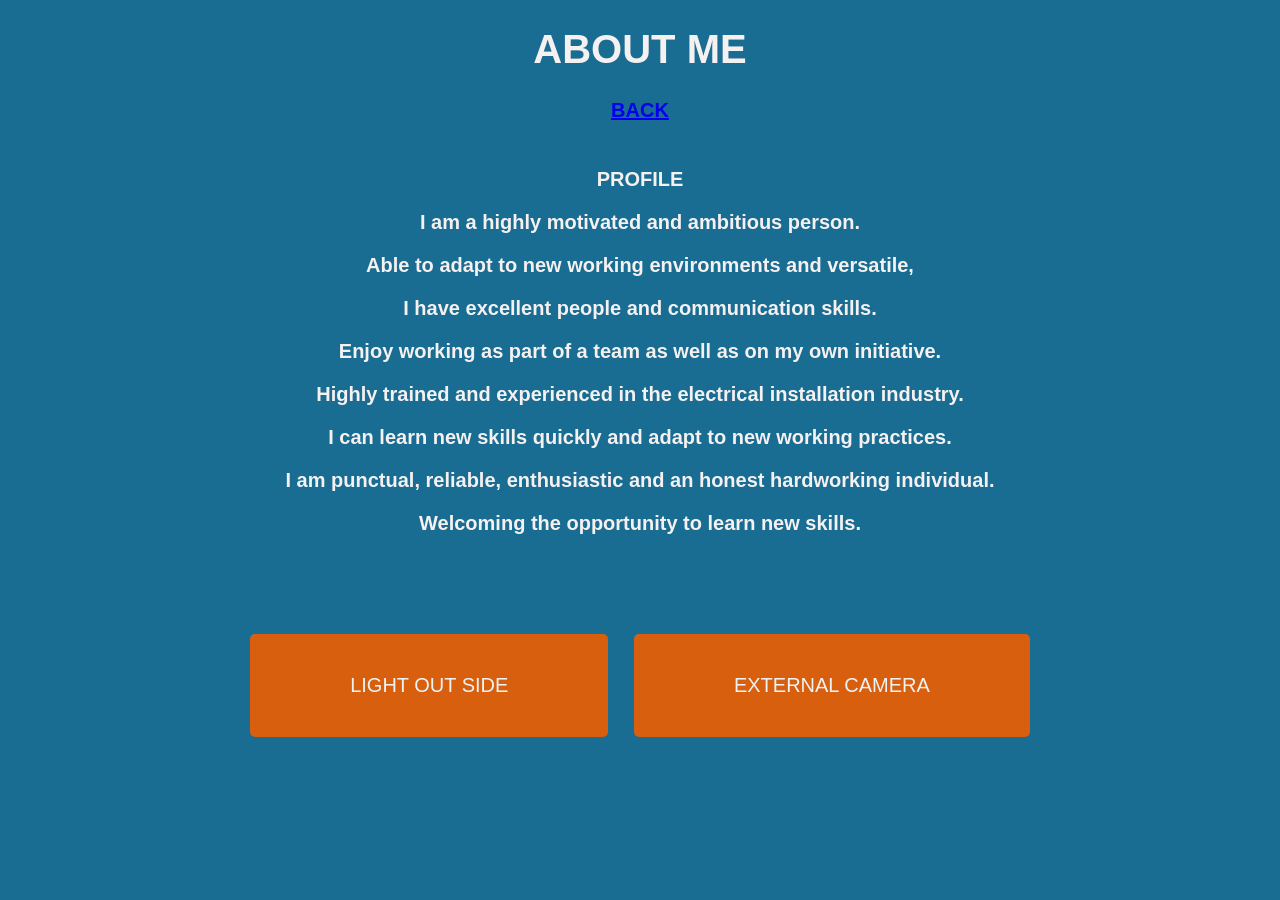
<file: about.html>
<!DOCTYPE html>
<html lang="en">
<head>
    <meta charset="UTF-8">
    <meta name="viewport" content="width=device-width, initial-scale=1.0">
    <title>Document</title>
    <link rel="stylesheet" href="about.css">
</head>
<body>
    <h1>ABOUT ME</h1>
    
    <a href="index.html">BACK</a>
    <br>
    <br>
    <br>
PROFILE


<p>I am a highly motivated and ambitious person.</p>     
<p>Able to adapt to new working environments and versatile, </p>
 <!-- Quebra de linha -->
<p>I have excellent people and communication skills.</p>
<P>Enjoy working as part of a team as well as on my own initiative.</P>
<P>Highly trained and experienced in the electrical installation industry.</P>
<P> I can learn new skills quickly and adapt to new working practices.</P>
<P>I am punctual, reliable, enthusiastic and an honest hardworking individual. </P>
<P>Welcoming the opportunity to learn new skills.</P>
<br>
    <br>
    <br>

<div class="center"> 
      <a href="http://192.168.1.153/16/on"><button>LIGHT OUT SIDE</button></a>  
     <a href="http://192.168.1.89/capture"><button>EXTERNAL CAMERA</button></a>
    </div>
</body>
</html>
</file>
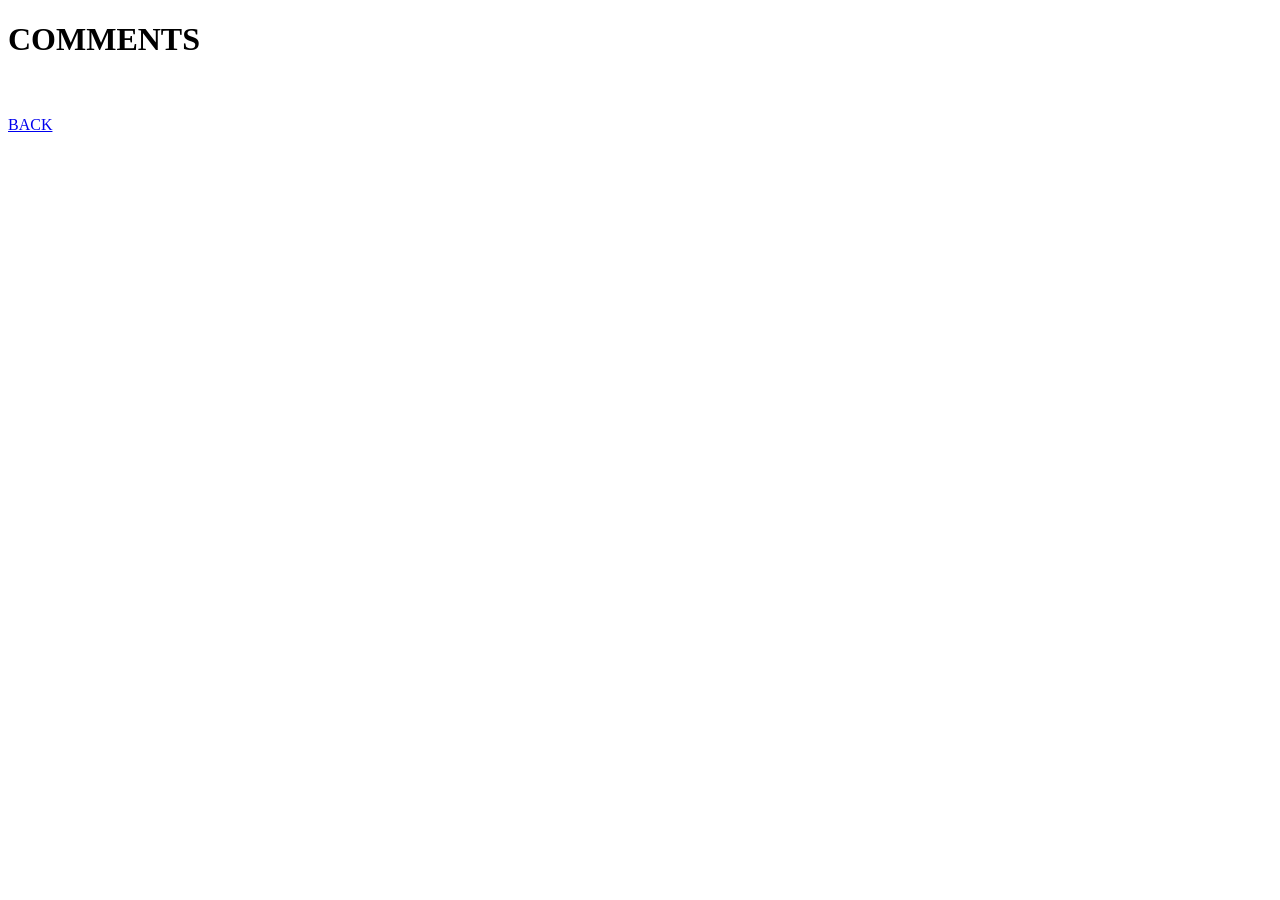
<file: comments.html>
<!DOCTYPE html>
<html lang="en">
<head>
    <meta charset="UTF-8">
    <meta name="viewport" content="width=device-width, initial-scale=1.0">
    <title>Document</title>
</head>
<body>
       <header class="header">
        <h1>COMMENTS</h1>
   </header>
      <br>
      <br>

    <a class="a" href="index.html">BACK</a>
    <br>
    <br>

   <iframe src="https://www.youtube.com/embed/eV4UcOAIP-4 " frameborder="0" width="620" height="515"></iframe>
<iframe src="https://www.youtube.com/embed/_k7aXs1CEtI " frameborder="0" width="620" height="515"></iframe>
</body>
</html>
</file>
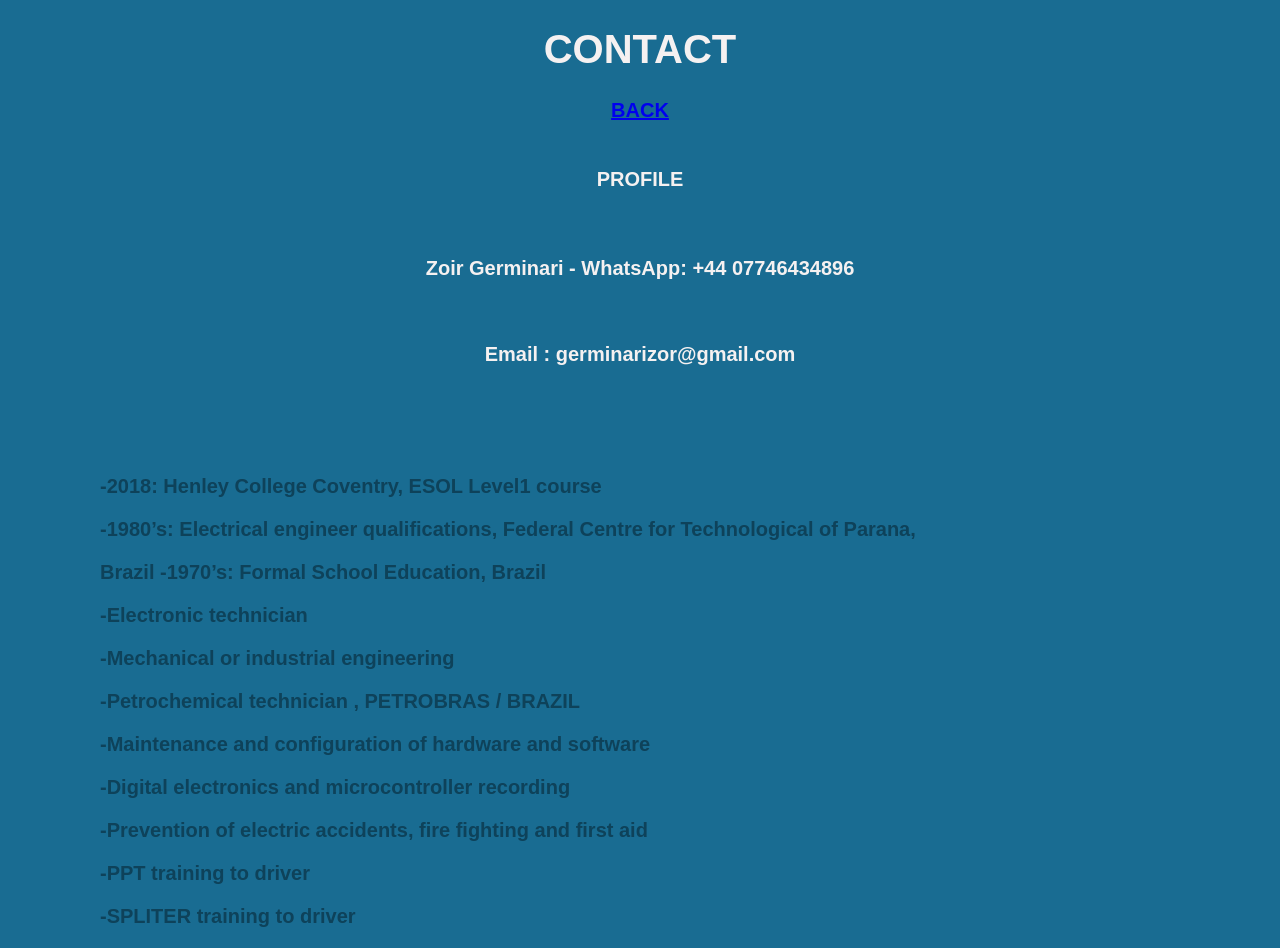
<file: contato.html>
<!DOCTYPE html>
<html lang="en">
<head>
    <meta charset="UTF-8">
    <meta name="viewport" content="width=device-width, initial-scale=1.0">
    <title>Contato</title>
    <link rel="stylesheet" href="contato.css">
</head>
<body>
    <h1>CONTACT</h1>
    
    <a href="index.html">BACK</a>

    
    <br>
    <br>
    <br>
PROFILE
<br>
    <br>
    <br>
    
<p> Zoir Germinari - WhatsApp: +44 07746434896</p> 
<br>
<p> Email : germinarizor@gmail.com</p> 
<br>
    <br>
    <br>
    <div class="item">
<p> -2018:   Henley College Coventry, ESOL Level1 course</p> 
<p> -1980’s: Electrical engineer qualifications, Federal Centre for Technological of Parana,</p> 
 <p> Brazil -1970’s: Formal School Education, Brazil</p> 
<p> -Electronic technician</p> 
<p> -Mechanical or industrial engineering</p> 
<p> -Petrochemical technician , PETROBRAS / BRAZIL</p> 
<p> -Maintenance and configuration of hardware and software</p> 
<p> -Digital electronics and microcontroller recording</p> 
<p> -Prevention of electric accidents, fire fighting and first aid</p> 
<p> -PPT training to driver</p> 
<p> -SPLITER  training to driver</p> 
</p> 
</div>
</body>
</file>
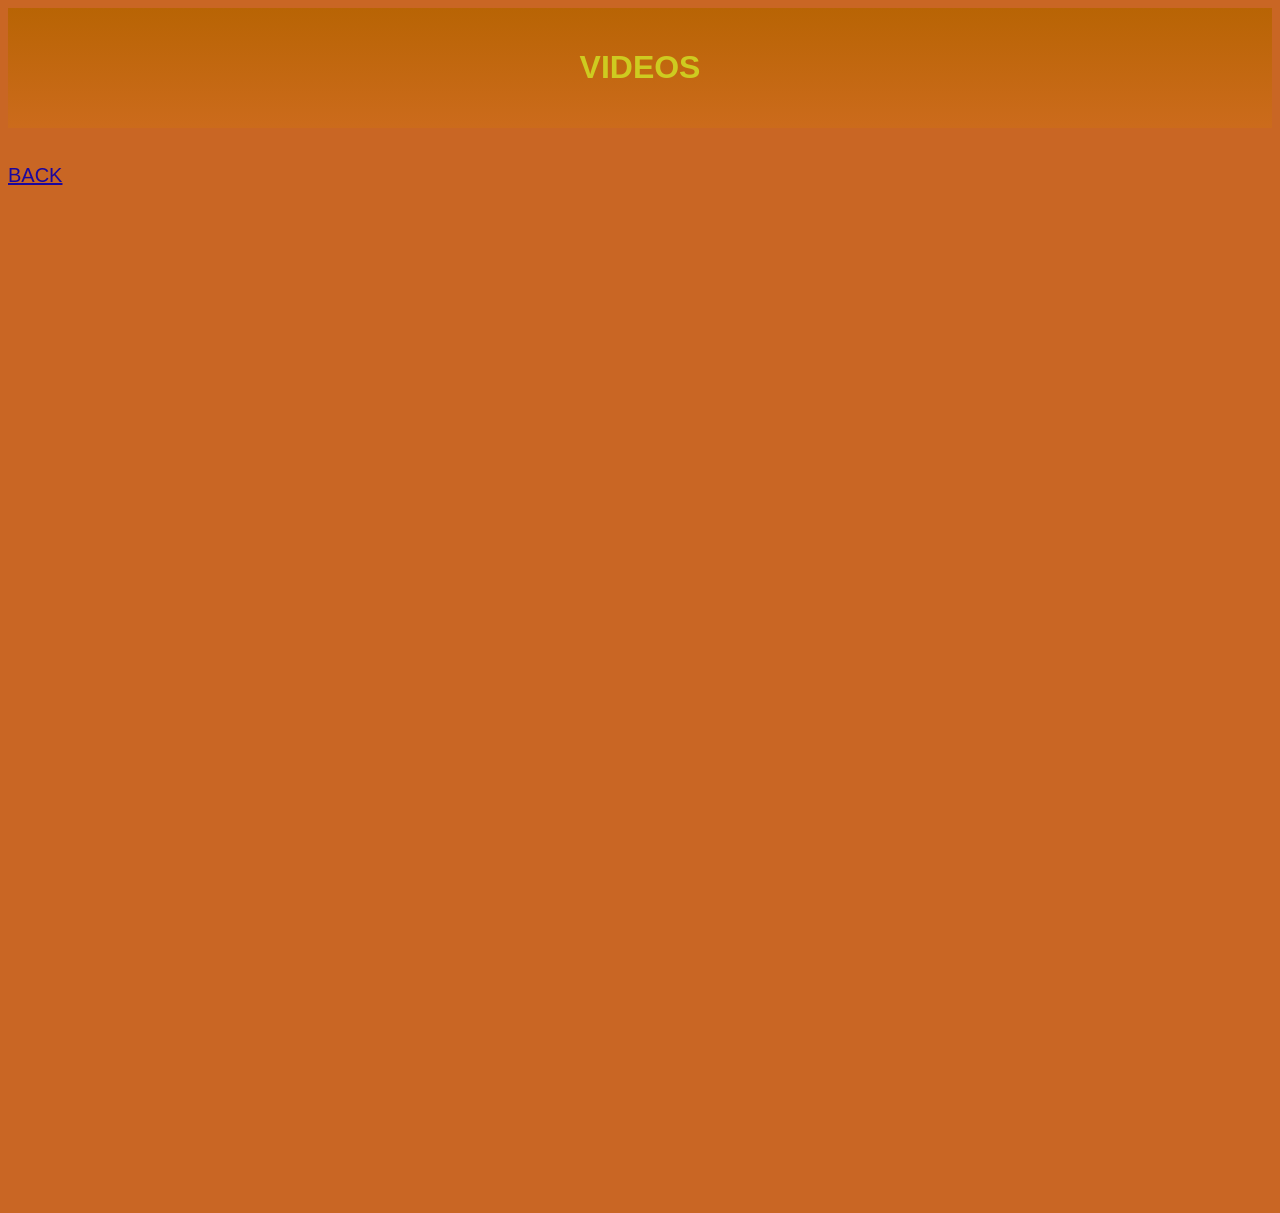
<file: VIDEOS.html>
<!DOCTYPE html>
<html lang="en">
<head>
    <meta charset="UTF-8">
    <meta name="viewport" content="width=device-width, initial-scale=1.0">
    <title>VIDEOS - Zaothec Systems</title>
    <link rel="icon" type="image/png" href="imagens/zaoicon2.png">
    <link rel="stylesheet" href="VIDEOS.css">
</head>
<body>
   <header class="header">
        <h1>VIDEOS </h1>
   </header>
      <br>
      <br>

    <a class="a" href="index.html">BACK</a>
    <br>
    <br>

   <!-- Vídeos do YouTube -->
   <div class="video-container">
       <iframe src="https://www.youtube.com/embed/eV4UcOAIP-4" 
               width="620" height="515" 
               style="border: none;"
               allow="accelerometer; autoplay; clipboard-write; encrypted-media; gyroscope; picture-in-picture" 
               allowfullscreen>
       </iframe>
   </div>
   
   <div class="video-container">
       <iframe src="https://www.youtube.com/embed/_k7aXs1CEtI" 
               width="620" height="515" 
               style="border: none;"
               allow="accelerometer; autoplay; clipboard-write; encrypted-media; gyroscope; picture-in-picture" 
               allowfullscreen>
       </iframe>
   </div>

   <!-- Stream Local -->
   <div class="video-container">
       <iframe src="http://95.146.236.67:8080/stream" 
               width="820" height="515" 
               style="border: none;">
       </iframe>
  <div class="video-container">
        <iframe src="http://95.146.236.67:81/stream" 
               width="820" height="515" 
               style="border: none;">
       </iframe>
       
   </div>

<!--  <video controls width="320" >
  <source src="img/Firefight.mp4" type="video/mp4">
  
</video>  -->
      
</body>
</file>
<file: about.css>
body {
    color:rgb(245, 241, 241);
    background-color: rgb(25, 108, 146);
    font-family: Arial, Helvetica, sans-serif;
      font-size: 20px;
    font-weight: bold;
    margin-right: 100px;
    margin-left: 100px;
    margin-top: 0px;
    margin-bottom: auto;
     text-decoration: none;
     text-align: center;
}
  
    /* assim e o comentario no css*/
button{
    /* Resetando margem e padding para garantir que não há espaçamento indesejado */
* {
  margin: 0;
  padding: 0;
  box-sizing: border-box;  /* Impede que margens e preenchimentos afetem o layout */
}
   padding: 40px 100px;
  font-size: 20px;
  background-color: #d85f0e;
  color: rgb(238, 242, 243);
  border: 10px;
  border-radius: 5px;
  cursor: pointer;
  margin: 10px;  /* Apenas margem controlada entre os botões */
  display: inline-block;

}
</file>
<file: contato.css>
body {
      color:rgb(245, 241, 241);
    background-color: rgb(25, 108, 146);
    font-family: Arial, Helvetica, sans-serif;
      font-size: 20px;
    font-weight: bold;
    margin-right: 100px;
    margin-left: 100px;
    margin-top: 0px;
    margin-bottom: auto;
     text-decoration: none;
     text-align: center;
}

.item {
   color:rgb(95, 167, 201);
    
    font-family: Arial, Helvetica, sans-serif;
      font-size: 20px;
    font-weight: bold;
  align-items: left;
  gap: 25px;
  
}
.item p {
   color: rgb(14, 66, 90);
   font-size: 20px;
   font-weight: bold;
   text-align: left;
  }
</file>
<file: VIDEOS.css>
body {
    color:rgb(165, 38, 38);
    background-color: rgb(201, 102, 36);
    font-family: Arial, Helvetica, sans-serif;
    .header {
        color: #cecb20;
        background: linear-gradient(to bottom, #b86404, #cc6b1c);
        padding: 20px;
        text-align: center;
}
}
.a{
    color: rgb(27, 7, 158);
    font-size: 20px;
}


iframe{ 
    width: 320px;
    height: 240px;
    /*border: 40%;
     margin-right: 0px;
    /*margin-left: auto;*/
   display: flex;
  flex-direction: column;
    margin-top: 10px;
    margin-bottom: auto;
    border: none;
    
}

@media screen and (max-width: 780px) {

  body {  
    color:rgb(165, 38, 38);
    background-color: rgb(201, 102, 36);
    font-family: Arial, Helvetica, sans-serif;
    .header {
        color: #cecb20;
        background: linear-gradient(to bottom, #b86404, #cc6b1c);
        padding: 20px;
        text-align: center;
  }


  }

    iframe{ 
        width: 280px;
        height: 210px;
        /*border: 40%;
         margin-right: 0px;
        /*margin-left: auto;*/
     display: flex;
}

.stream-section {
    margin: 20px 0;
    padding: 15px;
    background-color: rgba(255, 255, 255, 0.1);
    border-radius: 8px;
    border: 2px solid #cc6b1c;
}

.troubleshoot {
    margin-top: 15px;
    padding: 10px;
    background-color: rgba(255, 255, 255, 0.2);
    border-radius: 5px;
}

.troubleshoot ul {
    margin: 10px 0;
    padding-left: 20px;
}

.troubleshoot a {
    color: #27079e;
    font-weight: bold;
}
}
</file>
